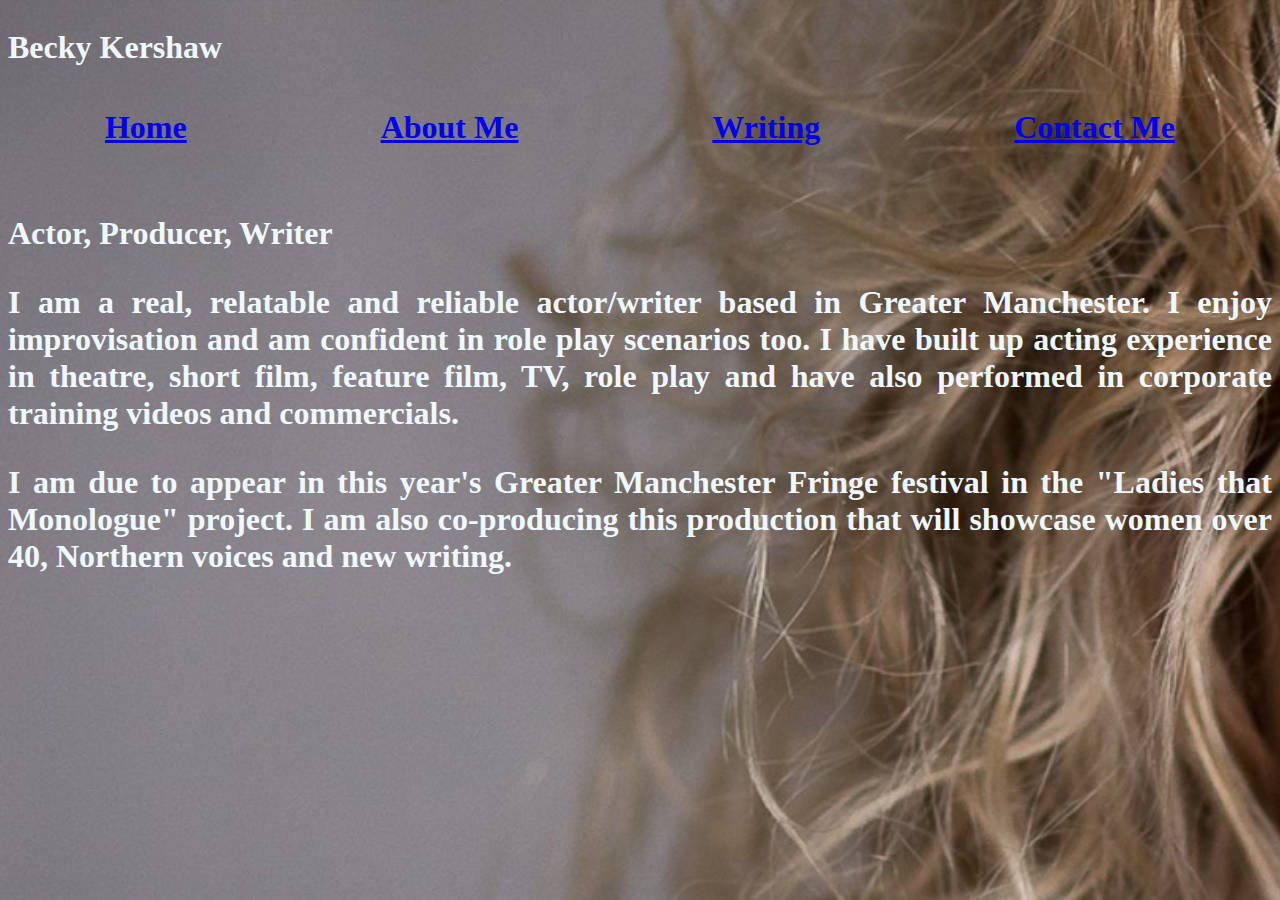
<file: index.html>
<!DOCTYPE html>
<html class= "background">


<head>
    <meta charset="UTF-8">
    <link rel="stylesheet" type="text/css" href="main.css">
    <title>Becky Kershaw Actor Webpage</title>
</head>
<div>

<body>

    <h1> Becky Kershaw<h1>
    <div class="navbar">
    
        <a href="index.html">Home</a>
        <a href="aboutme.html">About Me</a>
        <a href="writingservice.html">Writing</a>
        <a href="contactme.html">Contact Me</a>
        
    </div>
    
    
<div>

   
    
</div>
        <br>
    <p>Actor, Producer, Writer    </p>  






<p>I am a real, relatable and reliable actor/writer based in Greater Manchester. I enjoy improvisation and am confident in role play scenarios too. I have built up acting experience in theatre, short film, feature film, TV, role play and have also performed in corporate training videos and commercials.</p>

<p>I am due to appear in this year's Greater Manchester Fringe festival in the "Ladies that Monologue" project. I am also co-producing this production that will showcase women over 40, Northern voices and new writing.</p>




</body>
</html>
</file>
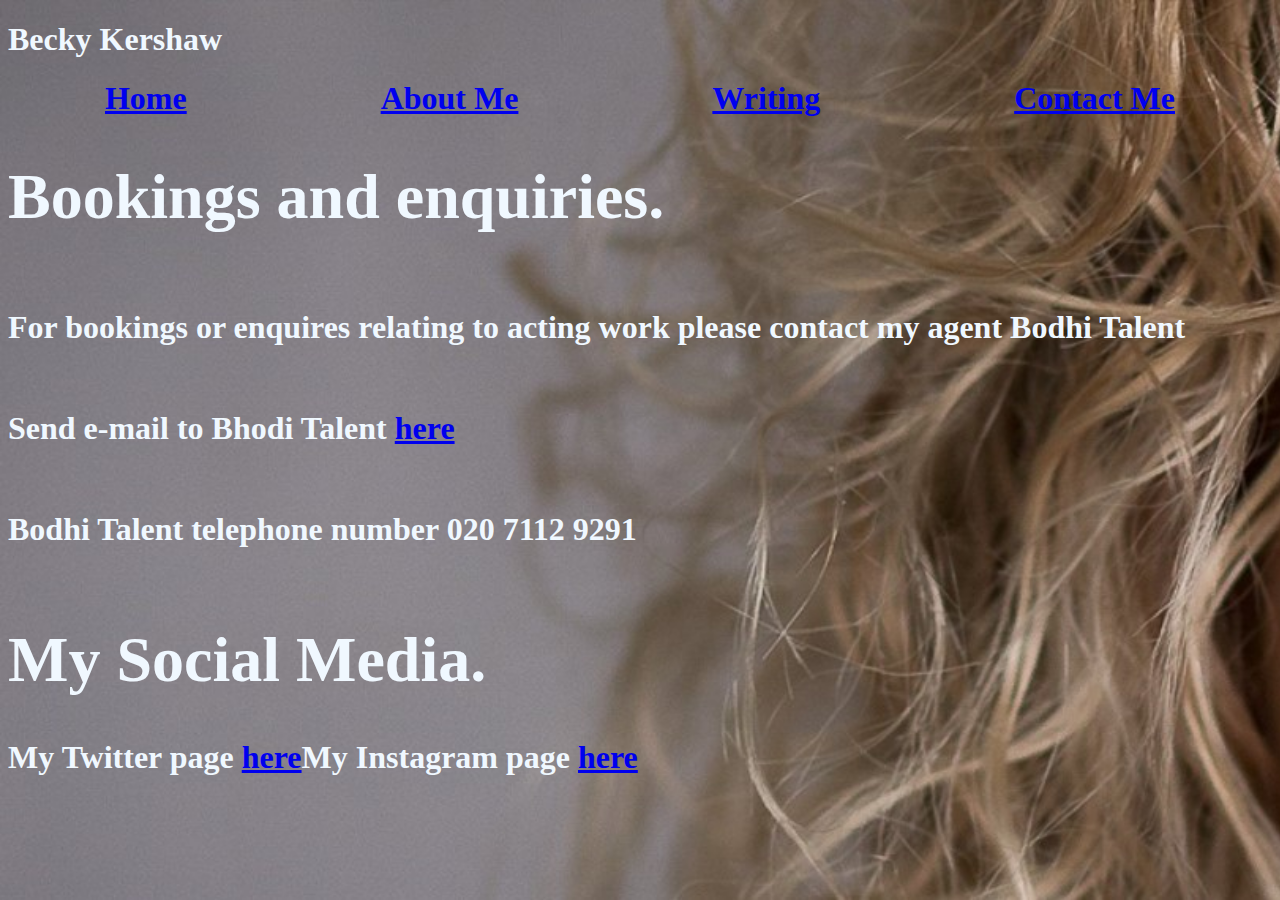
<file: contactme.html>
<!DOCTYPE html>
<html class= "background" 
<head>
    <meta charset="UTF-8">
    <link rel="stylesheet" type="text/css" href="main.css">
    <title>Get in touch</title>
</head>
<body>


    <h1> Becky Kershaw<h1>
        <div class="navbar">
        
            <a href="index.html">Home</a>
            <a href="aboutme.html">About Me</a>
            <a href="writingservice.html">Writing</a>
            <a href="contactme.html">Contact Me</a>
            
        </div>


 <!-- <h1> Becky Kershaw<h1></h1>
    <div class="navbar">

        <a href="index.html">Home</a>
        <a href="aboutme.html">About Me</a>
        <a href="writingservice.html">Writing</a>
        <a href="contactme.html">Contact Me</a>
        
    </div> -->

<div class=" contactinfo">
    <h1>Bookings and enquiries.</h1>
</div>


    <div>

        <p>For bookings or enquires relating to acting work please contact my agent Bodhi Talent <p>

        <br>

        <p>Send e-mail to Bhodi Talent <a href="mailto:info@bodhitalent.co.uk">here</a></p>

        <br>

    </div>

<div>
    <p>Bodhi Talent telephone number 020 7112 9291</p>
</div>


<div>
    <h1>My Social Media.</h1>
</div>
<div>
    <pr> My Twitter page <a href="https://twitter.com/BeckyKershaw?ref_src=twsrc%5Egoogle%7Ctwcamp%5Eserp%7Ctwgr%5Eauthor"target="_blank">here</a>
    </pr>
<br>
    <pr> My Instagram page <a href="https://www.instagram.com/becky_kershaw_actor/"target="_blank">here</a>
    </pr>
</div>
</file>
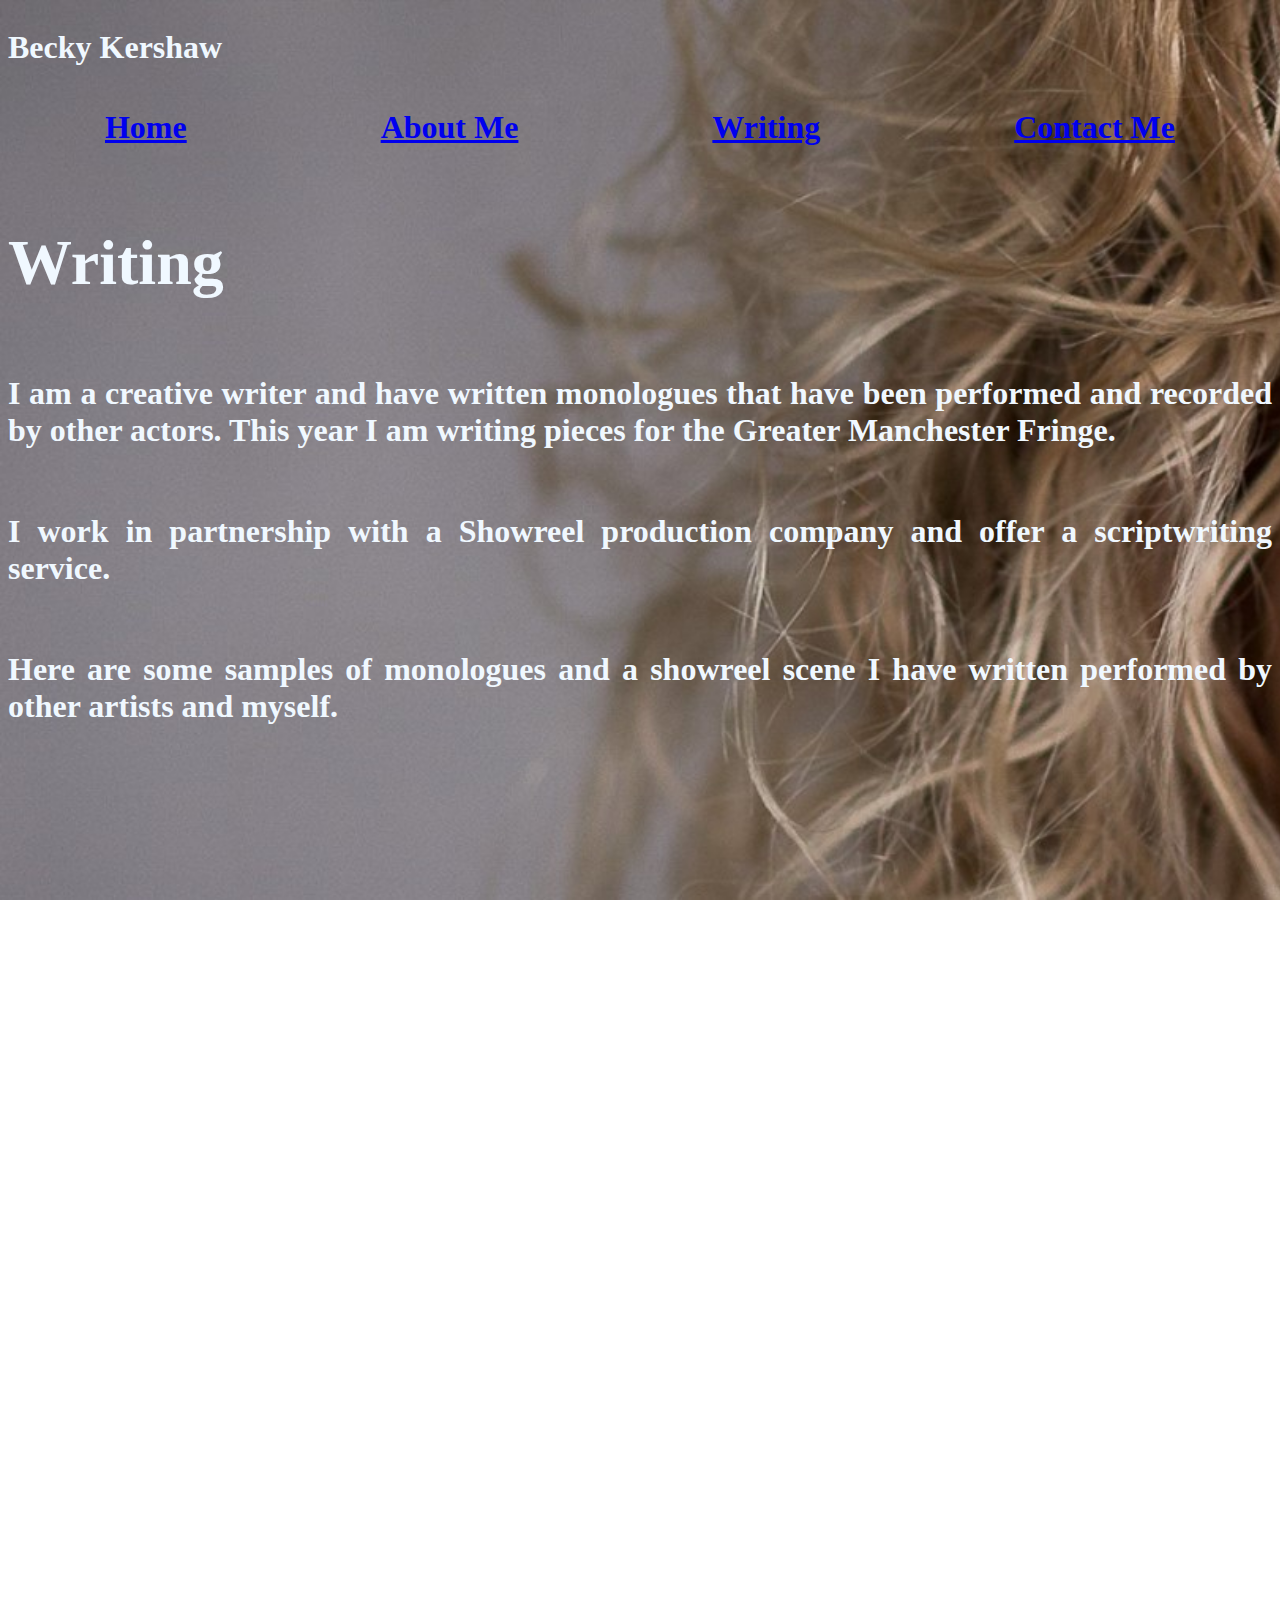
<file: writingservice.html>
<!DOCTYPE html>
<html class= "background"


<head>
    <meta charset="UTF-8">
    <link rel="stylesheet" type="text/css" href="main.css">
    <title>Becky Kershaw Actor Webpage</title>
    <link rel="stylesheet" href="https://fonts.googleapis.com/css?family=Prata">
</head>

<div>

<body>

    <h1> Becky Kershaw<h1>
    <div class="navbar">
        <a href="index.html">Home</a>
        <a href="aboutme.html">About Me</a>
        <a href="writingservice.html">Writing</a>
        <a href="contactme.html">Contact Me</a>
        
    </div>

<div>
    
</div>
        <br>
<div>
        <h1> Writing </h1>  
</div>

<div>

<p>I am a creative writer and have written monologues that have been performed and recorded by other actors. This year I am writing pieces for the Greater Manchester Fringe.</p>

<p> I work in partnership with a Showreel production company and offer a scriptwriting service.</p>
    
</div>

<p>Here are some samples of monologues and a showreel scene I have written performed by other artists and myself.</p>

<div>
    <iframe width="727" height="409" src="https://www.youtube.com/embed/K666baJ-Ywg" title="YouTube video player" frameborder="0" allow="accelerometer; autoplay; clipboard-write; encrypted-media; gyroscope; picture-in-picture" allowfullscreen></iframe>
</div>
<div>
    <iframe width="727" height="409" src="https://www.youtube.com/embed/MMeW4VeWK4Y" title="YouTube video player" frameborder="0" allow="accelerometer; autoplay; clipboard-write; encrypted-media; gyroscope; picture-in-picture" allowfullscreen></iframe>
</div>
<div>
    <iframe width="727" height="409" src="https://www.youtube.com/embed/-6Ez6kRRmto" title="YouTube video player" frameborder="0" allow="accelerometer; autoplay; clipboard-write; encrypted-media; gyroscope; picture-in-picture" allowfullscreen></iframe>
</div>




</body>
</html>
</file>
<file: main.css>
.background {
    background-image : url("beckybackground.jpg")
    ;
    background-size : cover;
    background-repeat: no-repeat;
    background-attachment: fixed;
}

h1 {color: aliceblue;
font-family: Pacifico;}

h2 {color: aliceblue;}

text {color:aliceblue}

body {color:aliceblue}

div {
    width: auto;
    height: auto;
    border:  none;
    display: flex;
    flex-wrap: wrap;
    align-content: center;
  }



div.gallery {
    margin: 5px;
    border: 1px solid #ccc;
    float: left;
    width: 180px;
  }
  
  div.gallery:hover {
    border: 1px solid #777;
  }
  
  div.gallery img {
  
    width: 100%;
    height: auto;
  }
  
  div.desc {
    padding: 15px;
    text-align: center;
  }

  div {
    display: flex;
    align-items: center;
  }

  div {
    text-align: justify;
    text-justify: inter-word;
  }
  body {
    font-family: Source Serif Pro ;
  }



  .container {
      display :flex;
      flex-direction: column-reverse;
  }

  .flex-container {
    display: flex;
    height: 200px;
    align-items: center;
  }
  .navbar {
      display:flex;
      justify-content: space-around;
  }

  .contactinfo {display: flex;
justify-content:left;
}


* {
    box-sizing: border-box;
}

.column {
    float: left;
    width: 33.33%;
    padding: 5px;
}

.row::after {
    content: "";
    clear: both;
    display: table;
}
</file>
